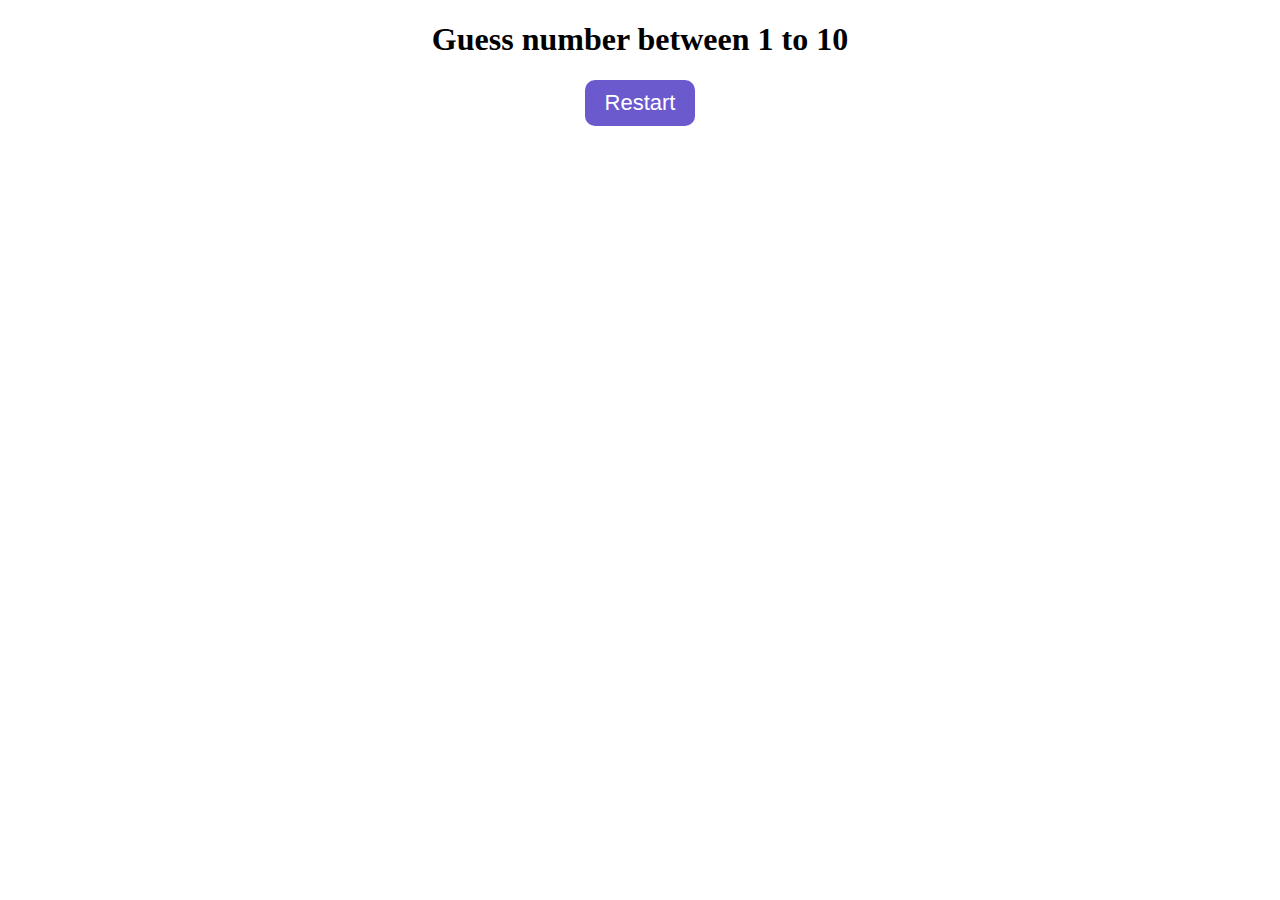
<file: number-guesser/index.html>
<!DOCTYPE html>
<html lang="en">

<head>
    <meta charset="UTF-8">
    <meta name="viewport" content="width=device-width, initial-scale=1.0">
    <title>Number Guesser</title>
    <link rel="stylesheet" href="style.css">
</head>

<body>
    <h1 id="guessText">Guess number between 1 to 10</h1>
    <button id="restart">Restart</button>
    <script src="./script.js"></script>
</body>

</html>
</file>
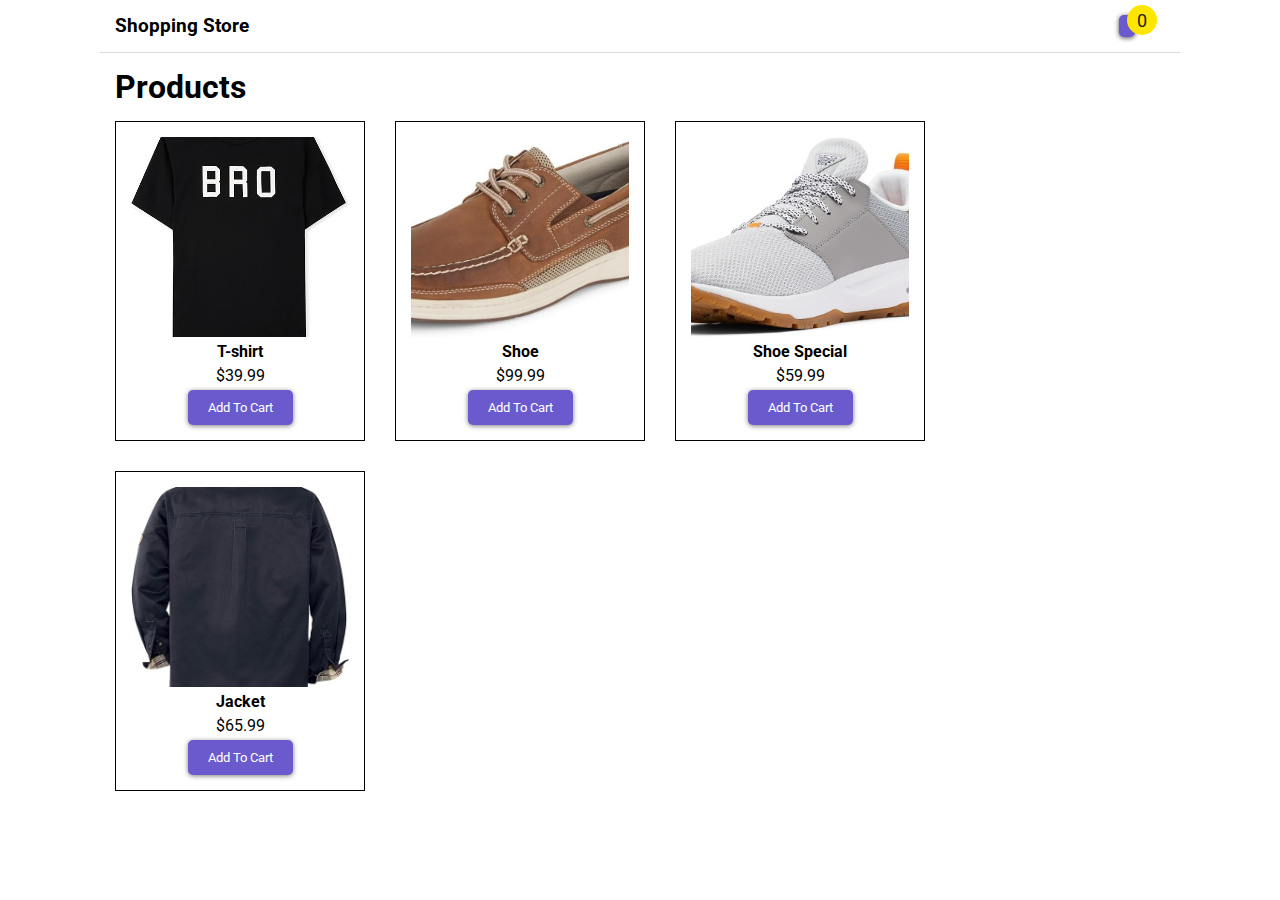
<file: shoping-cart/index.html>
<!DOCTYPE html>
<html lang="en">

<head>
    <meta charset="UTF-8">
    <meta name="viewport" content="width=device-width, initial-scale=1.0">
    <title>Shopping Cart</title>
    <link rel="stylesheet" href="./css/style.css">
    <link rel="stylesheet" href="https://cdnjs.cloudflare.com/ajax/libs/font-awesome/6.5.2/css/all.min.css"
        integrity="sha512-SnH5WK+bZxgPHs44uWIX+LLJAJ9/2PkPKZ5QiAj6Ta86w+fsb2TkcmfRyVX3pBnMFcV7oQPJkl9QevSCWr3W6A=="
        crossorigin="anonymous" referrerpolicy="no-referrer" />
</head>

<body>
    <nav>
        <h3>Shopping Store</h3>
        <button class="cartBtn" id="open"><i class="fa fa-shopping-basket" aria-hidden="true"></i><span
                class="cart_count">0</span></button>
    </nav>

    <div class="product__container">
        <h1>Products</h1>
        <div class="product__list">
            <!-- <div class="product">
                <div class="img__container">
                    <img src="./images/1.jpg" alt="">
                </div>
                <h4 class="title">Product 1</h4>
                <p class="price">$39.99</p>
                <button class="add__to__cart">Add To Cart</button>
            </div>
            <div class="product">
                <div class="img__container">
                    <img src="./images/1.jpg" alt="">
                </div>
                <h4 class="title">Product 1</h4>
                <p class="price">$39.99</p>
                <button class="add__to__cart">Add To Cart</button>
            </div>

            <div class="product">
                <div class="img__container">
                    <img src="./images/1.jpg" alt="">
                </div>
                <h4 class="title">Product 1</h4>
                <p class="price">$39.99</p>
                <button class="add__to__cart">Add To Cart</button>
            </div>

            <div class="product">
                <div class="img__container">
                    <img src="./images/1.jpg" alt="">
                </div>
                <h4 class="title">Product 1</h4>
                <p class="price">$39.99</p>
                <button class="add__to__cart">Add To Cart</button>
            </div> -->
        </div>
    </div>

    <div class="cart__outer">
        <div class="cart__container">
            <div class="cart__header">
                <h2>Cart Items</h2>
                <p id="close">&times;</p>
            </div>

            <div class="items">
                <h3 id="empty">Empty Cart!</h3>
                <!-- <div class="item">
                    <div>
                        <h3>Title</h3>
                        <p>$10.99</p>
                    </div>
                    <div>
                        <button class="decrement">-</button>
                        <span>0</span>
                        <button class="increment">+</button>
                    </div>
                    <button class="remove">Remove</button>
                </div> -->

            </div>
            <button class="checkout">Checkout</button>
        </div>
    </div>


    <script src="./js/script.js"></script>
</body>

</html>
</file>
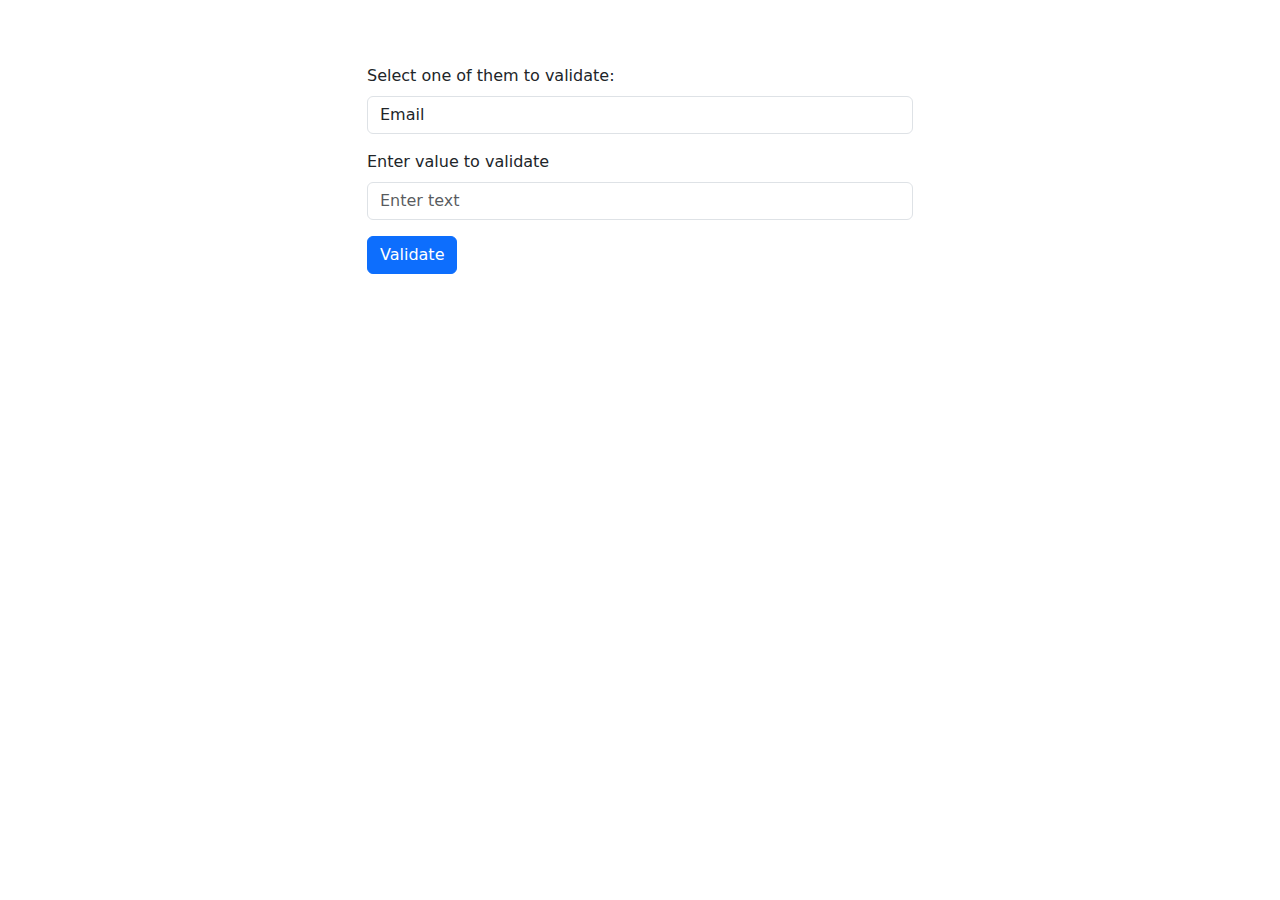
<file: validation/index.html>
<!DOCTYPE html>
<html lang="en">

<head>
    <meta charset="UTF-8">
    <meta name="viewport" content="width=device-width, initial-scale=1.0">
    <title>Document</title>
    <link href="https://cdn.jsdelivr.net/npm/bootstrap@5.3.3/dist/css/bootstrap.min.css" rel="stylesheet"
        integrity="sha384-QWTKZyjpPEjISv5WaRU9OFeRpok6YctnYmDr5pNlyT2bRjXh0JMhjY6hW+ALEwIH" crossorigin="anonymous">
</head>

<body>
    <div class="container mt-5">
        <div class="row" id="msgRow">
        </div>
        <div class="row">
            <div class="col-md-6 mx-auto">
                <form id="validationForm">
                    <div class="my-3">
                        <label for="selectType" class="form-label">Select one of them to validate:</label>
                        <select name="selectType" id="selectType" class="form-control">
                            <option value="email">Email</option>
                            <option value="phoneNumber">Phone Number</option>
                            <option value="postCode">Post Code</option>
                        </select>
                    </div>
                    <div class="my-3">
                        <label for="text" class="form-label">Enter value to validate</label>
                        <input type="text" name="validateText" placeholder="Enter text" id="text" class="form-control">
                    </div>

                    <button type="submit" class="btn btn-primary">Validate</button>
                </form>
            </div>
        </div>
    </div>

    <script src="./script.js"></script>
</body>

</html>
</file>
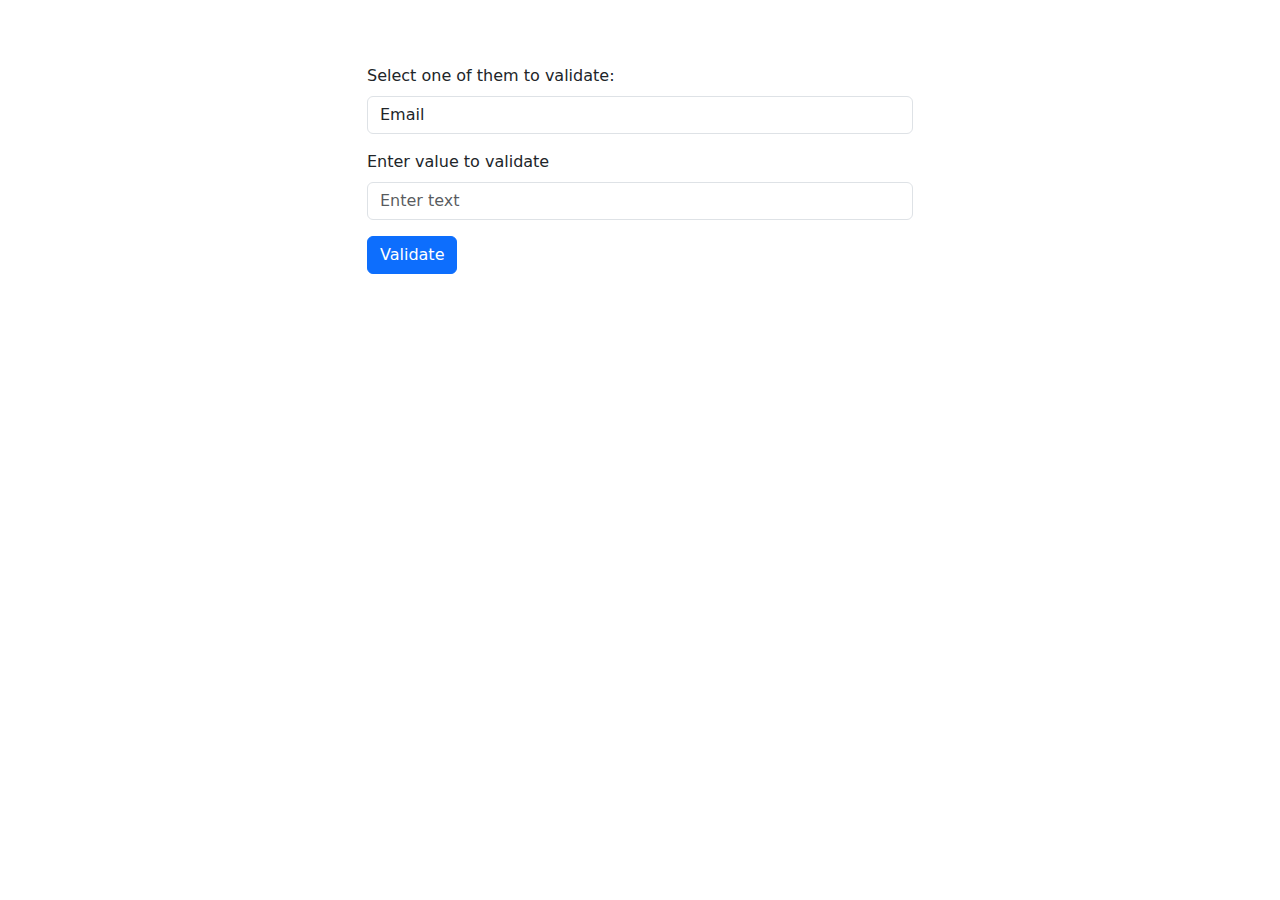
<file: validation.html>
<!DOCTYPE html>
<html lang="en">

<head>
    <meta charset="UTF-8">
    <meta name="viewport" content="width=device-width, initial-scale=1.0">
    <title>Document</title>
    <link href="https://cdn.jsdelivr.net/npm/bootstrap@5.3.3/dist/css/bootstrap.min.css" rel="stylesheet"
        integrity="sha384-QWTKZyjpPEjISv5WaRU9OFeRpok6YctnYmDr5pNlyT2bRjXh0JMhjY6hW+ALEwIH" crossorigin="anonymous">
</head>

<body>
    <div class="container mt-5">
        <div class="row" id="msgRow">
        </div>
        <div class="row">
            <div class="col-md-6 mx-auto">
                <form id="validationForm">
                    <div class="my-3">
                        <label for="selectType" class="form-label">Select one of them to validate:</label>
                        <select name="selectType" id="selectType" class="form-control">
                            <option value="email">Email</option>
                            <option value="phoneNumber">Phone Number</option>
                            <option value="postCode">Post Code</option>
                        </select>
                    </div>
                    <div class="my-3">
                        <label for="text" class="form-label">Enter value to validate</label>
                        <input type="text" name="validateText" placeholder="Enter text" id="text" class="form-control">
                    </div>

                    <button type="submit" class="btn btn-primary">Validate</button>
                </form>
            </div>
        </div>
    </div>

    <script src="./validation.js"></script>
</body>

</html>
</file>
<file: number-guesser/style.css>
body {
    text-align: center;
}

#restart {
    background: slateblue;
    font-size: 22px;
    padding: 10px 20px;
    border: none;
    outline: none;
    border-radius: 10px;
    color: white;
    cursor: pointer;
}
</file>
<file: shoping-cart/css/style.css>
@import url('https://fonts.googleapis.com/css2?family=Roboto:ital,wght@0,100;0,300;0,400;0,500;0,700;0,900;1,100;1,300;1,400;1,500;1,700;1,900&display=swap');

* {
    box-sizing: border-box;
    margin: 0;
    padding: 0;
    font-family: "Roboto", sans-serif;
    ;
}

.product__container,
nav {
    margin-left: 100px;
    margin-right: 100px;
}

nav {
    display: flex;
    padding: 15px;
    justify-content: space-between;
    border-bottom: 1px solid gainsboro;
}


.product__container>h1 {
    margin: 15px;
    margin-bottom: 0;
}

.product__list {
    display: flex;
    flex-wrap: wrap;
}

.product {
    width: 250px;
    border: 1px solid black;
    padding: 15px;
    text-align: center;
    margin: 15px;
}

img {
    width: 100%;
    height: 100%;
    object-fit: cover;
}

.product .img__container {
    height: 200px;
}

.product .title,
.product .price {
    margin: 5px 0;
}


.product .add__to__cart {
    border: none;
    outline: none;
    background: slateblue;
    color: white;
    padding: 10px 20px;
    border-radius: 5px;
    cursor: pointer;
    box-shadow: 0 1px 5px rgb(0 0 0/.5);

}

.cart__outer {
    position: fixed;
    top: 0;
    left: 0;
    width: 100%;
    height: 100%;
    background: rgba(0 0 0/.3);
    display: none;
}

.cart__container {
    width: 300px;
    background: #fff;
    height: 100%;
    position: relative;
    top: 0;
    padding: 10px;
    margin-left: auto;
    right: -300px;
}

.cart__outer.active {
    display: block;
}

.cart__outer.active .cart__container {
    right: 0;
}



.cart__header {
    display: flex;
    align-items: center;
    justify-content: space-between;
}

.cart__header #close {
    font-size: 35px;
    font-weight: bold;
    cursor: pointer;
}

.cart__header #close:hover {
    color: red;
}

.item {
    display: flex;
    /* justify-content: space-between; */
    padding: 10px;
    align-items: center;
    margin-bottom: 10px;
}

.item div:nth-child(2) {
    margin-left: auto;
    margin-right: 20px;
}

.items h3#empty {
    display: flex;
    align-items: center;
    justify-content: center;
    height: 500px;
}

.remove {
    background: rgb(228, 77, 77);
    color: white;
    padding: 5px 8px;
    cursor: pointer;
    border: none;
    outline: none;
    border-radius: 5px;
}

.increment,
.decrement {
    background: rgb(59, 143, 26);
    color: white;
    padding: 5px 8px;
    cursor: pointer;
    border: none;
    outline: none;
    border-radius: 5px;
}

.checkout {
    position: absolute;
    bottom: 10px;
    width: 90%;
    right: 15px;
    height: 40px;
    font-size: 18px;
    background: slateblue;
    border: none;
    outline: none;
    color: white;
    border-radius: 5px;
    cursor: pointer;

}

.cart_count {
    background: rgb(255, 230, 0);
    color: #221919;
    border: none;
    outline: none;
    position: absolute;
    padding: 5px;
    top: -10px;
    border-radius: 50%;
    width: 30px;
    height: 30px;
    /* font-size: 14px */
}

.cartBtn {
    font-size: 18px;
    background: slateblue;
    color: white;
    padding: 5px 8px;
    border: none;
    outline: none;
    position: relative;
    box-shadow: 0 1px 5px rgba(0 0 0/.7);
    border-radius: 5px;
    margin-right: 30px;
}

@media (max-width: 760px) {
    nav {
        margin-left: 0;
        margin-right: 0;
    }
}
</file>
